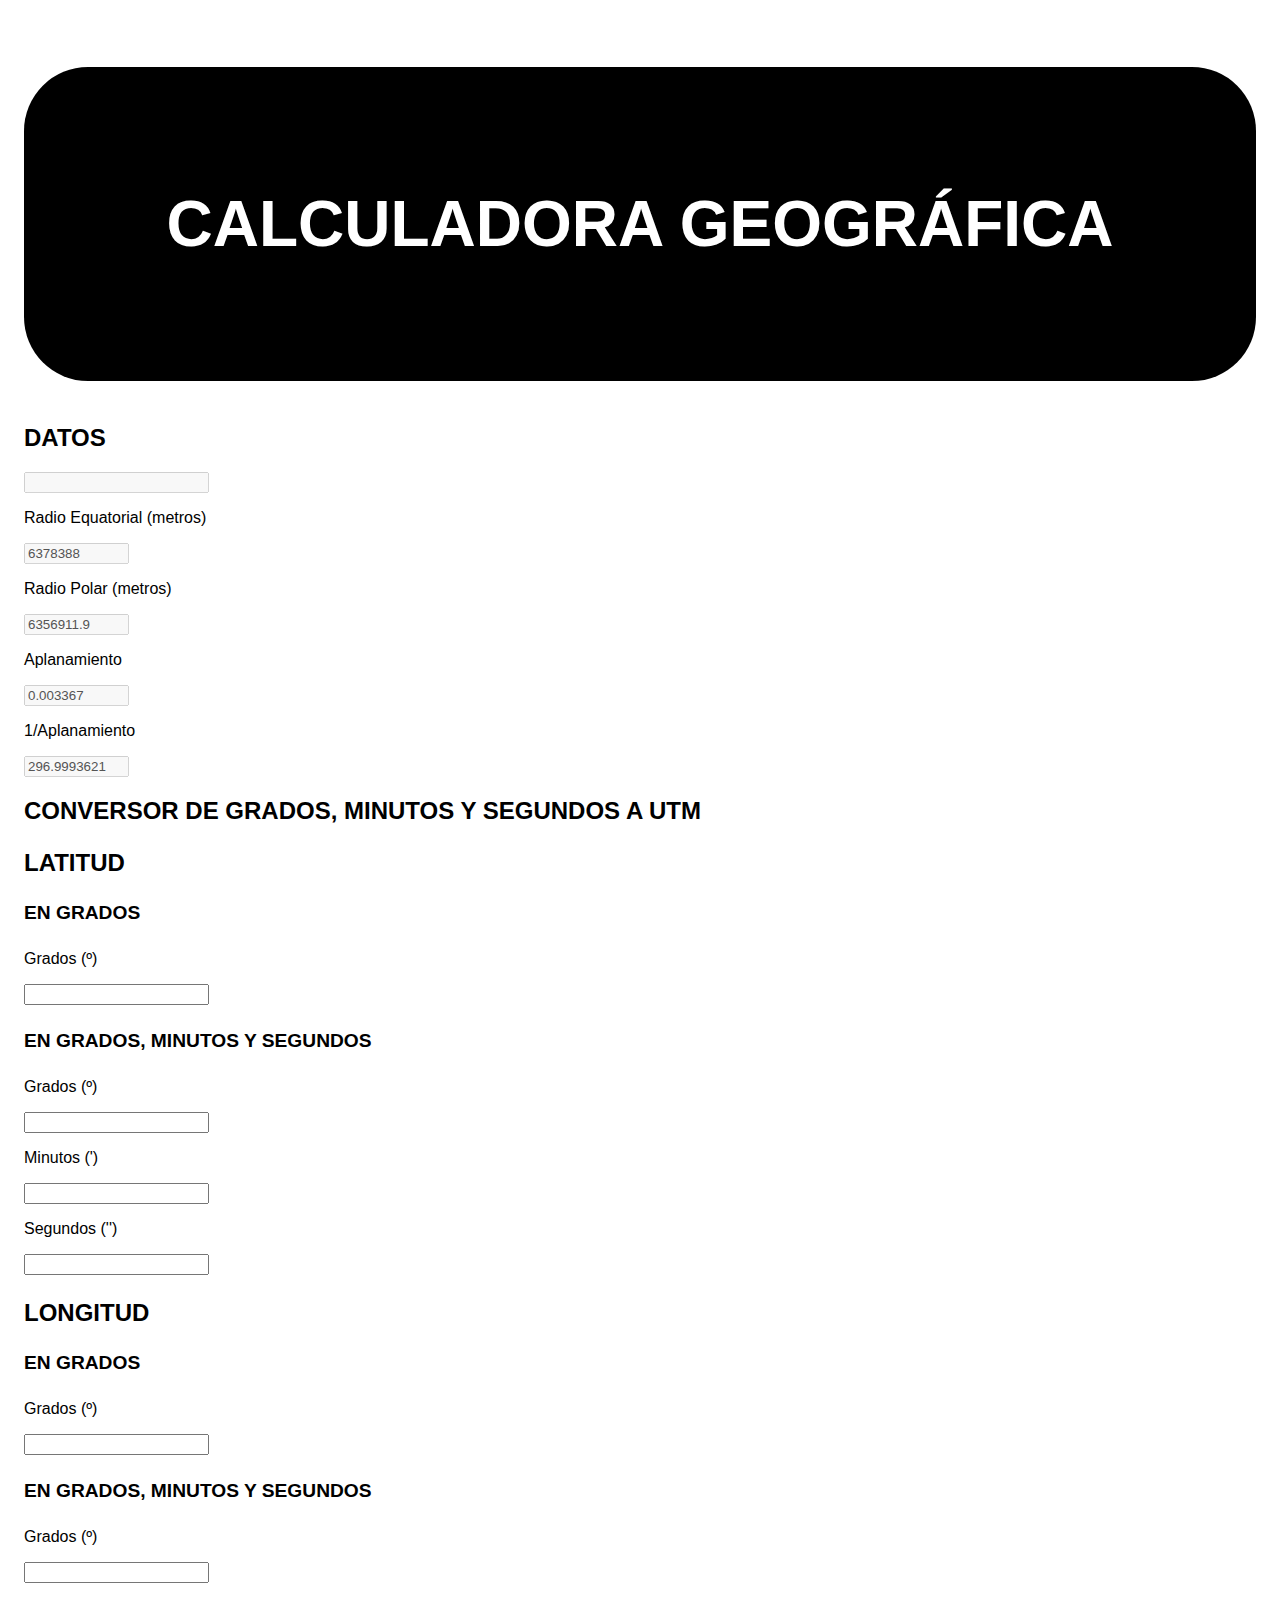
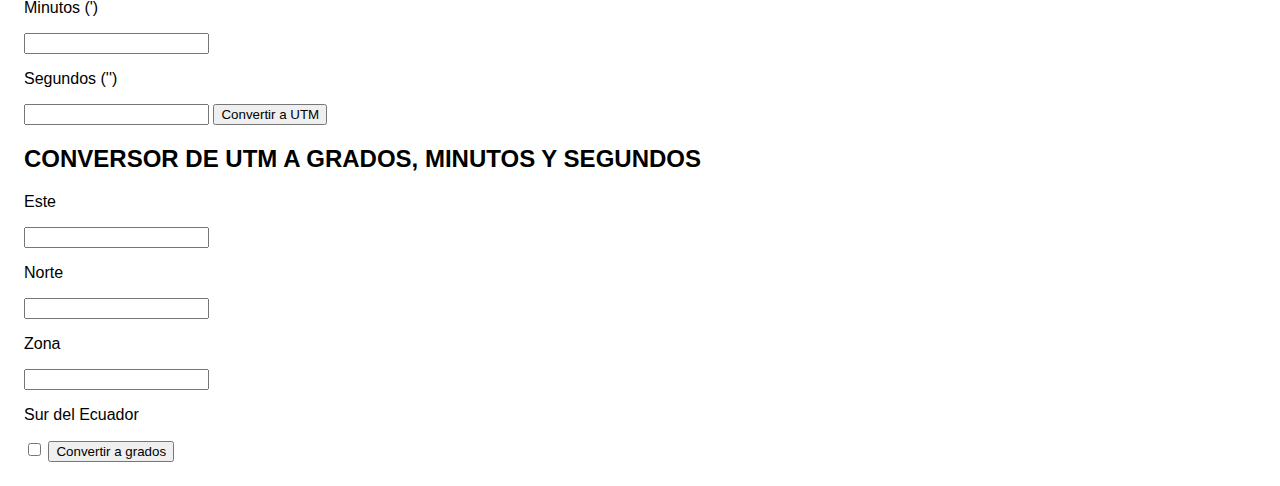
<file: index.html>
<!DOCTYPE HTML>
<html lang="es">
    <head>
        <meta charset="UTF-8">
        <title>Calculadora geográfica</title>
        <link rel="stylesheet" type="text/css" href="Ejercicio6.css" />
        <script src="http://ajax.googleapis.com/ajax/libs/jquery/3.5.1/jquery.min.js"></script>
        <script src="Ejercicio6.js"></script>
    </head>
    <body>
        <h1>Calculadora geográfica</h1>
        <section>
            <h2>Datos</h2>
                <input title = "pila" name="ventanaPila" id="ventanaPila" value = "" disabled>
                <p> Radio Equatorial (metros) </p>
                <input title = "datos1" type="text" id="EqRadBox" size="10" maxlength="10" value = 6378388 disabled>
                <p> Radio Polar (metros) </p>
                <input title = "datos2"type="text" id="PolRadBox" size="10" maxlength="10" value = 6356911.9 disabled>
                <p> Aplanamiento </p>
                <input title = "datos3" type="text" id="FlatBox" size="10" maxlength="10" value = 0.003367 disabled>
                <p> 1/Aplanamiento </p>
                <input title = "datos4" type="text" id="RecipBox" size="10" maxlength="10" value = 296.9993621 disabled>
        </section>
        <section>
            <h2>Conversor de grados, minutos y segundos a UTM</h2>
                <h3>Latitud</h3>
                    <h4>En grados</h4>
                        <p> Grados (º) </p>
                        <input title = "latG" type="text" name="latG" id="latG" value = "">
                    <h4>En grados, minutos y segundos</h4>
                        <p> Grados (º) </p>
                        <input title = "latGG" type="text" name="latG-M-SG" id="latG-M-SG" value = "">
                        <p> Minutos (') </p>
                        <input title = "latGM" type="text" name="latG-M-SM" id="latG-M-SM" value = ""> 
                        <p> Segundos ('') </p>
                        <input title = "latGS" type="text" name="latG-M-SS" id="latG-M-SS" value = ""> 
                <h3>Longitud</h3>
                    <h4>En grados</h4>
                        <p> Grados (º) </p>
                        <input title = "lonG" type="text" name="lonG" id="lonG" value = "">
                    <h4>En grados, minutos y segundos</h4>
                        <p> Grados (º) </p>
                        <input title = "longGG" type="text" name="lonG-M-SG" id="lonG-M-SG" value = ""> 
                        <p> Minutos (') </p> 
                        <input title = "longGM" type="text" name="lonG-M-SM" id="lonG-M-SM" value = ""> 
                        <p> Segundos ('') </p>
                        <input title = "longGS" type="text" name="lonG-M-SS" id="lonG-M-SS" value = ""> 
                    <input type="button" value="Convertir a UTM" onclick="GeogToUTM()"> 
        </section>
        <section>
            <h2>Conversor de UTM a grados, minutos y segundos</h2>
                <p>Este</p>
                <input title = "este" type="text" name="este" id="este" value = ""> 
                <p>Norte</p>
                <input title = "norte" type="text" name="norte" id="norte" value = "">
                <p>Zona</p>
                <input title = "zona" type="text" name="zona" id="zona" value = "">
                <p>Sur del Ecuador</p> 
                <input title = "checkbox" type="checkbox" id="box"> 
                <input type="button" value="Convertir a grados" onclick="UTMtoGeog()">
        </section>   
    </body>
</html>
</file>
<file: Ejercicio6.css>
/*001*/
body {
    font-family: "Optima", sans-serif;
    padding:1em;
    font-size:1em;
    background-color:rgb(255, 255, 255);
    color:rgb(0, 0, 0);
}
/*001*/
h1 {
    border-radius: 1em;
    color:rgb(255, 255, 255);
    text-transform: uppercase;
    padding: 120px 10px;
    text-align: center; 
    font-size: 400%;
    background-color: rgb(0, 0, 0);
    background-position: top right;
}
/*001*/
h2 {
    color:rgb(0, 0, 0)
    font-size: 2em;
    text-transform: uppercase;
}
/*001*/
h3 {
    color:rgb(0, 0, 0);
    font-size: 1.5em;
    text-transform: uppercase;
}
h4{
    color:rgb(0, 0, 0);
    font-size: 1.2em;
    text-transform: uppercase;
}
</file>
